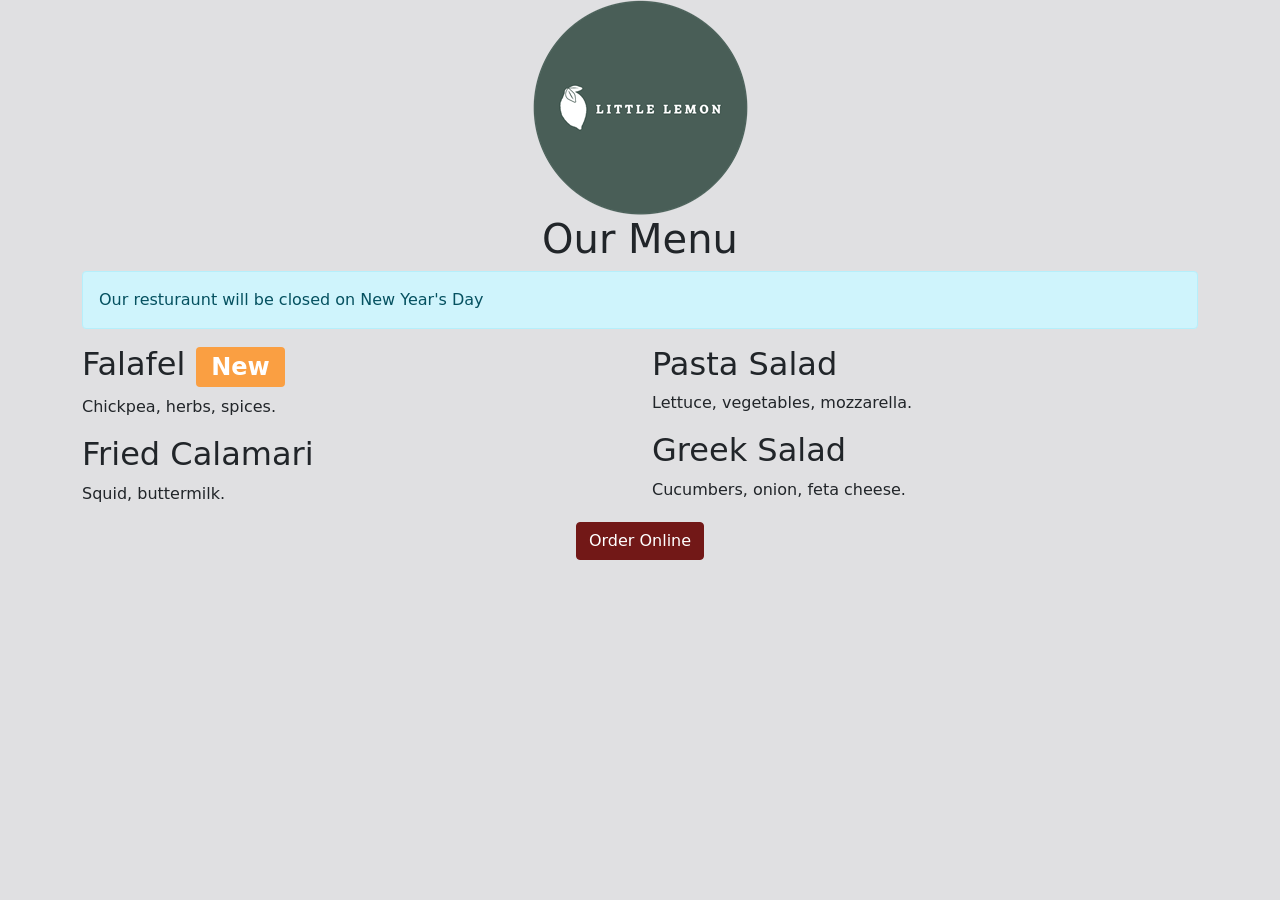
<file: index.html>
<!DOCTYPE html>
<html>
<head>
    <title>Little Lemon</title>
    <link href="bootstrap.min.css" rel="stylesheet">
</head>
<body>
    <div class="container">
        <div class="row">
            <div class="col-12">
                <div class="text-center">
                    <img src="logo.png" class="img-fluid" id="logo1">
                </div>
            </div>
<script async src="https://pagead2.googlesyndication.com/pagead/js/adsbygoogle.js?client=ca-pub-2292540012620202"
     crossorigin="anonymous"></script>
<!-- ://Fabrica-Course.app -->
<ins class="adsbygoogle"
     style="display:block"
     data-ad-client="ca-pub-2292540012620202"
     data-ad-slot="8528686072"
     data-ad-format="auto"
     data-full-width-responsive="true"></ins>
<script>
     (adsbygoogle = window.adsbygoogle || []).push({});
</script>
        
        </div>
        <div class="row">
            <div class="col-12">
                <div class="text-center">
                    <h1 id="menu">Our Menu</h1>
                </div>
                <div class="alert alert-info" role="alert">
                    Our resturaunt will be closed on New Year's Day
                </div>
            </div>
        </div>
        <div class="row">
            <div class="col-12 col-lg-6">
                <h2>Falafel <span class="badge bg-secondary">New</span></h2>
                <p>Chickpea, herbs, spices.</p>
                <h2>Fried Calamari</h2>
                <p>Squid, buttermilk.</p>
            </div>
            <div class="col-12 col-lg-6">
                <h2>Pasta Salad</h2>
                <p>Lettuce, vegetables, mozzarella.</p>
                <h2>Greek Salad</h2>
                <p>Cucumbers, onion, feta cheese.</p>
            </div>
        </div>
        <div class="row">
            <div class="col-12">
                <div class="text-center">
                    <button type="button" class="btn btn-primary">Order Online</button>
                </div>
            </div>
        </div>
    </div>
    <script src="bootstrap.bundle.min.js"></script>
</body>
</html>
</file>
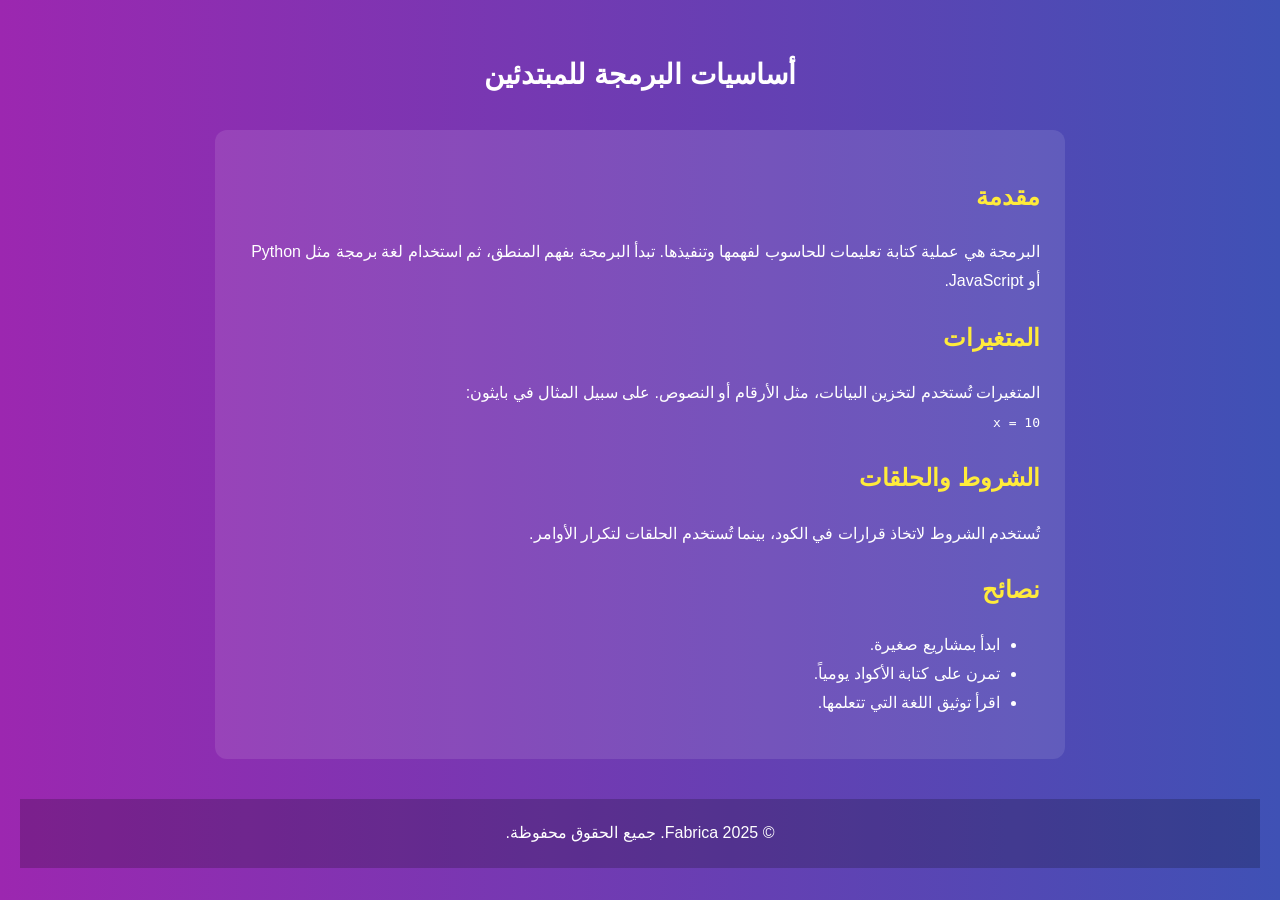
<file: article1.html>
<!DOCTYPE html>
<html lang="ar" dir="rtl">
<head>
  <meta charset="UTF-8">
  <meta name="viewport" content="width=device-width, initial-scale=1.0">
  <title>أساسيات البرمجة - Fabrica</title>
  <style>
    body {
      margin: 0;
      font-family: 'Cairo', sans-serif;
      background: linear-gradient(to left, #3f51b5, #9c27b0);
      color: #fff;
      line-height: 1.8;
      padding: 20px;
    }

    header {
      text-align: center;
      padding: 30px 0;
      font-size: 28px;
      font-weight: bold;
    }

    article {
      background-color: rgba(255, 255, 255, 0.1);
      padding: 25px;
      border-radius: 12px;
      max-width: 800px;
      margin: auto;
    }

    h2 {
      color: #ffeb3b;
    }

    footer {
      text-align: center;
      margin-top: 40px;
      padding: 20px;
      background: rgba(0, 0, 0, 0.2);
    }
  </style>
</head>
<body>
  <header>أساسيات البرمجة للمبتدئين</header>

  <article>
    <h2>مقدمة</h2>
    <p>
      البرمجة هي عملية كتابة تعليمات للحاسوب لفهمها وتنفيذها. تبدأ البرمجة بفهم المنطق، ثم استخدام لغة برمجة مثل Python أو JavaScript.
    </p>

    <h2>المتغيرات</h2>
    <p>
      المتغيرات تُستخدم لتخزين البيانات، مثل الأرقام أو النصوص. على سبيل المثال في بايثون:
      <br>
      <code>x = 10</code>
    </p>

    <h2>الشروط والحلقات</h2>
    <p>
      تُستخدم الشروط لاتخاذ قرارات في الكود، بينما تُستخدم الحلقات لتكرار الأوامر.
    </p>

    <h2>نصائح</h2>
    <ul>
      <li>ابدأ بمشاريع صغيرة.</li>
      <li>تمرن على كتابة الأكواد يومياً.</li>
      <li>اقرأ توثيق اللغة التي تتعلمها.</li>
    </ul>
  </article>

  <footer>
    &copy; 2025 Fabrica. جميع الحقوق محفوظة.
  </footer>
</body>
</html>
</file>
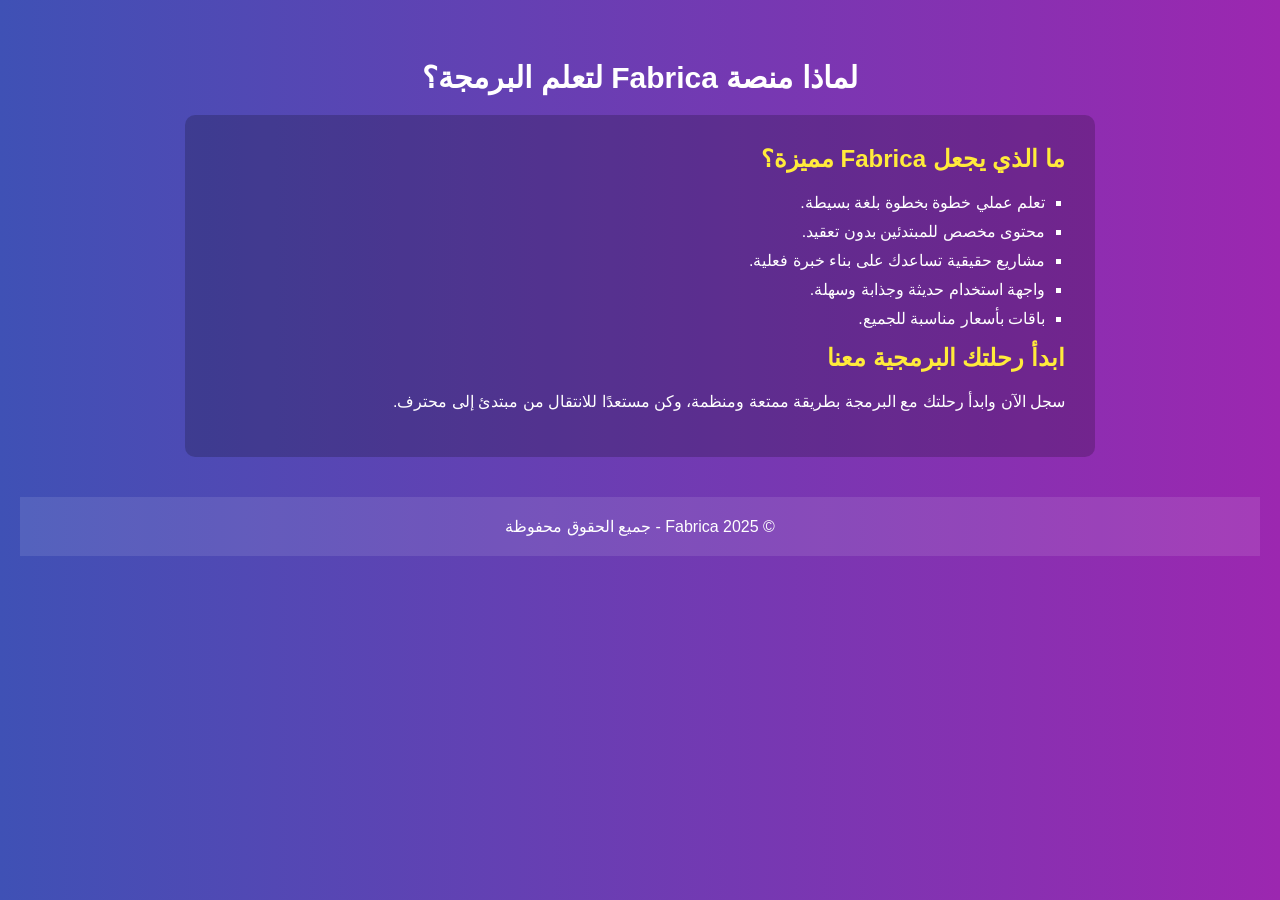
<file: article2.html>
<!DOCTYPE html>
<html lang="ar" dir="rtl">
<head>
  <meta charset="UTF-8">
  <meta name="viewport" content="width=device-width, initial-scale=1.0">
  <title>لماذا Fabrica؟</title>
  <style>
    body {
      font-family: 'Cairo', sans-serif;
      background: linear-gradient(to right, #3f51b5, #9c27b0);
      color: #fff;
      margin: 0;
      padding: 20px;
    }

    header {
      text-align: center;
      padding: 40px 0 20px;
      font-size: 30px;
      font-weight: bold;
    }

    section {
      background-color: rgba(0, 0, 0, 0.2);
      padding: 30px;
      border-radius: 10px;
      max-width: 850px;
      margin: auto;
    }

    h2 {
      color: #ffeb3b;
      margin-top: 0;
    }

    ul {
      list-style: square;
      padding-right: 20px;
    }

    li {
      margin-bottom: 10px;
    }

    footer {
      text-align: center;
      margin-top: 40px;
      padding: 20px;
      background: rgba(255, 255, 255, 0.1);
    }
  </style>
</head>
<body>

  <header>لماذا منصة Fabrica لتعلم البرمجة؟</header>

  <section>
    <h2>ما الذي يجعل Fabrica مميزة؟</h2>
    <ul>
      <li>تعلم عملي خطوة بخطوة بلغة بسيطة.</li>
      <li>محتوى مخصص للمبتدئين بدون تعقيد.</li>
      <li>مشاريع حقيقية تساعدك على بناء خبرة فعلية.</li>
      <li>واجهة استخدام حديثة وجذابة وسهلة.</li>
      <li>باقات بأسعار مناسبة للجميع.</li>
    </ul>

    <h2>ابدأ رحلتك البرمجية معنا</h2>
    <p>
      سجل الآن وابدأ رحلتك مع البرمجة بطريقة ممتعة ومنظمة، وكن مستعدًا للانتقال من مبتدئ إلى محترف.
    </p>
  </section>

  <footer>
    &copy; 2025 Fabrica - جميع الحقوق محفوظة
  </footer>

</body>
</html>
</file>
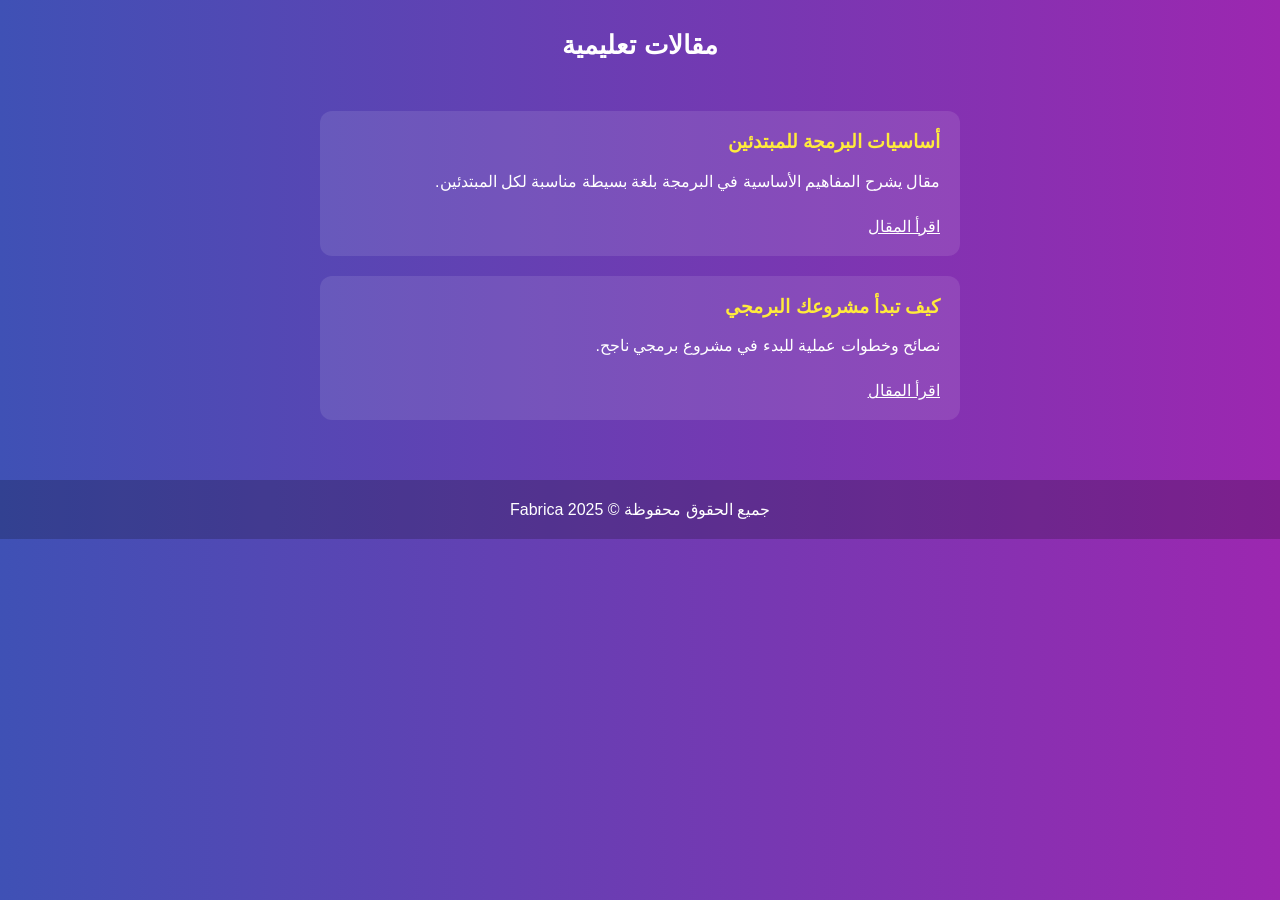
<file: articles.html>
<!DOCTYPE html>
<html lang="ar" dir="rtl">
<head>
  <meta charset="UTF-8" />
  <meta name="viewport" content="width=device-width, initial-scale=1.0" />
  <title>مقالات تعليمية - Fabrica</title>
  <style>
    body {
      margin: 0;
      font-family: 'Cairo', sans-serif;
      background: linear-gradient(to right, #3f51b5, #9c27b0);
      color: #fff;
    }

    header {
      text-align: center;
      padding: 30px;
      font-size: 26px;
      font-weight: bold;
    }

    .articles-container {
      display: flex;
      flex-direction: column;
      align-items: center;
      gap: 20px;
      padding: 20px;
    }

    .article-card {
      background-color: rgba(255, 255, 255, 0.1);
      border-radius: 12px;
      padding: 20px;
      max-width: 600px;
      width: 90%;
      transition: transform 0.3s;
    }

    .article-card:hover {
      transform: scale(1.03);
    }

    .article-card h3 {
      margin-top: 0;
      color: #ffeb3b;
    }

    .article-card a {
      display: inline-block;
      margin-top: 10px;
      color: #fff;
      text-decoration: underline;
    }

    footer {
      margin-top: 40px;
      padding: 20px;
      text-align: center;
      background: rgba(0, 0, 0, 0.2);
    }
  </style>
</head>
<body>
  <header>مقالات تعليمية</header>

  <div class="articles-container">
    <div class="article-card">
      <h3>أساسيات البرمجة للمبتدئين</h3>
      <p>مقال يشرح المفاهيم الأساسية في البرمجة بلغة بسيطة مناسبة لكل المبتدئين.</p>
      <a href="article1.html">اقرأ المقال</a>
    </div>

    <div class="article-card">
      <h3>كيف تبدأ مشروعك البرمجي</h3>
      <p>نصائح وخطوات عملية للبدء في مشروع برمجي ناجح.</p>
      <a href="article2.html">اقرأ المقال</a>
    </div>
  </div>

  <footer>
    جميع الحقوق محفوظة &copy; Fabrica 2025
  </footer>
</body>
</html>
</file>
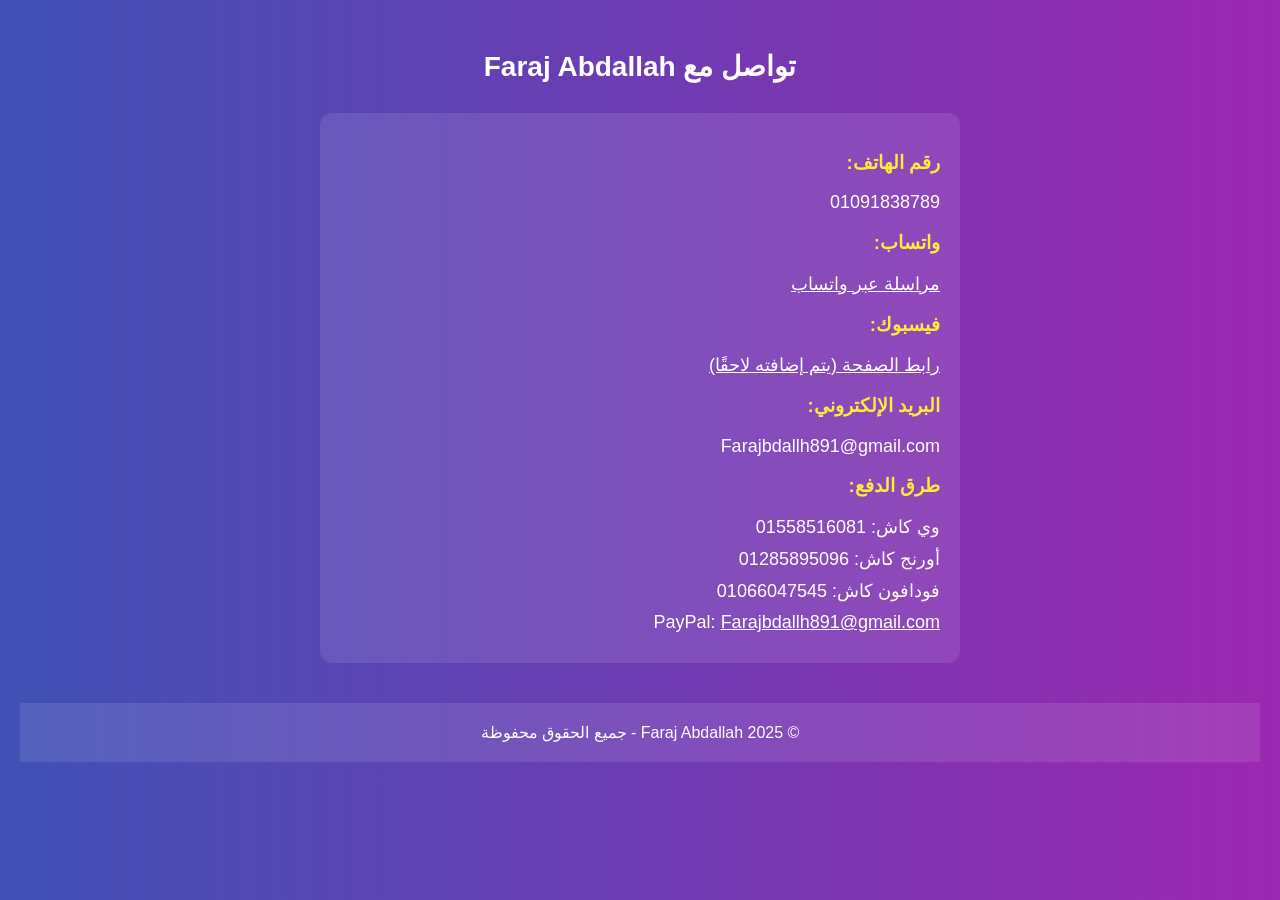
<file: contact.html>
<!DOCTYPE html>
<html lang="ar" dir="rtl">
<head>
  <meta charset="UTF-8" />
  <meta name="viewport" content="width=device-width, initial-scale=1.0"/>
  <title>تواصل معنا</title>
  <style>
    body {
      margin: 0;
      font-family: 'Cairo', sans-serif;
      background: linear-gradient(to right, #3f51b5, #9c27b0);
      color: white;
      padding: 20px;
    }

    header {
      text-align: center;
      font-size: 28px;
      font-weight: bold;
      padding: 30px 0;
    }

    .contact-info {
      max-width: 600px;
      margin: auto;
      background-color: rgba(255,255,255,0.1);
      padding: 20px;
      border-radius: 12px;
    }

    .contact-info h3 {
      color: #ffeb3b;
    }

    .contact-info p {
      font-size: 18px;
      margin: 10px 0;
    }

    footer {
      text-align: center;
      margin-top: 40px;
      padding: 20px;
      background-color: rgba(255,255,255,0.1);
    }
  </style>
</head>
<body>

  <header>تواصل مع Faraj Abdallah</header>

  <div class="contact-info">
    <h3>رقم الهاتف:</h3>
    <p>01091838789</p>

    <h3>واتساب:</h3>
    <p><a href="https://wa.me/201091838789" style="color: #fff;">مراسلة عبر واتساب</a></p>

    <h3>فيسبوك:</h3>
    <p><a href="#" style="color: #fff;">رابط الصفحة (يتم إضافته لاحقًا)</a></p>

    <h3>البريد الإلكتروني:</h3>
    <p>Farajbdallh891@gmail.com</p>

    <h3>طرق الدفع:</h3>
    <p>وي كاش: 01558516081</p>
    <p>أورنج كاش: 01285895096</p>
    <p>فودافون كاش: 01066047545</p>
    <p>PayPal: <a href="mailto:Farajbdallh891@gmail.com" style="color: #fff;">Farajbdallh891@gmail.com</a></p>
  </div>

  <footer>
    &copy; 2025 Faraj Abdallah - جميع الحقوق محفوظة
  </footer>

</body>
</html>
</file>
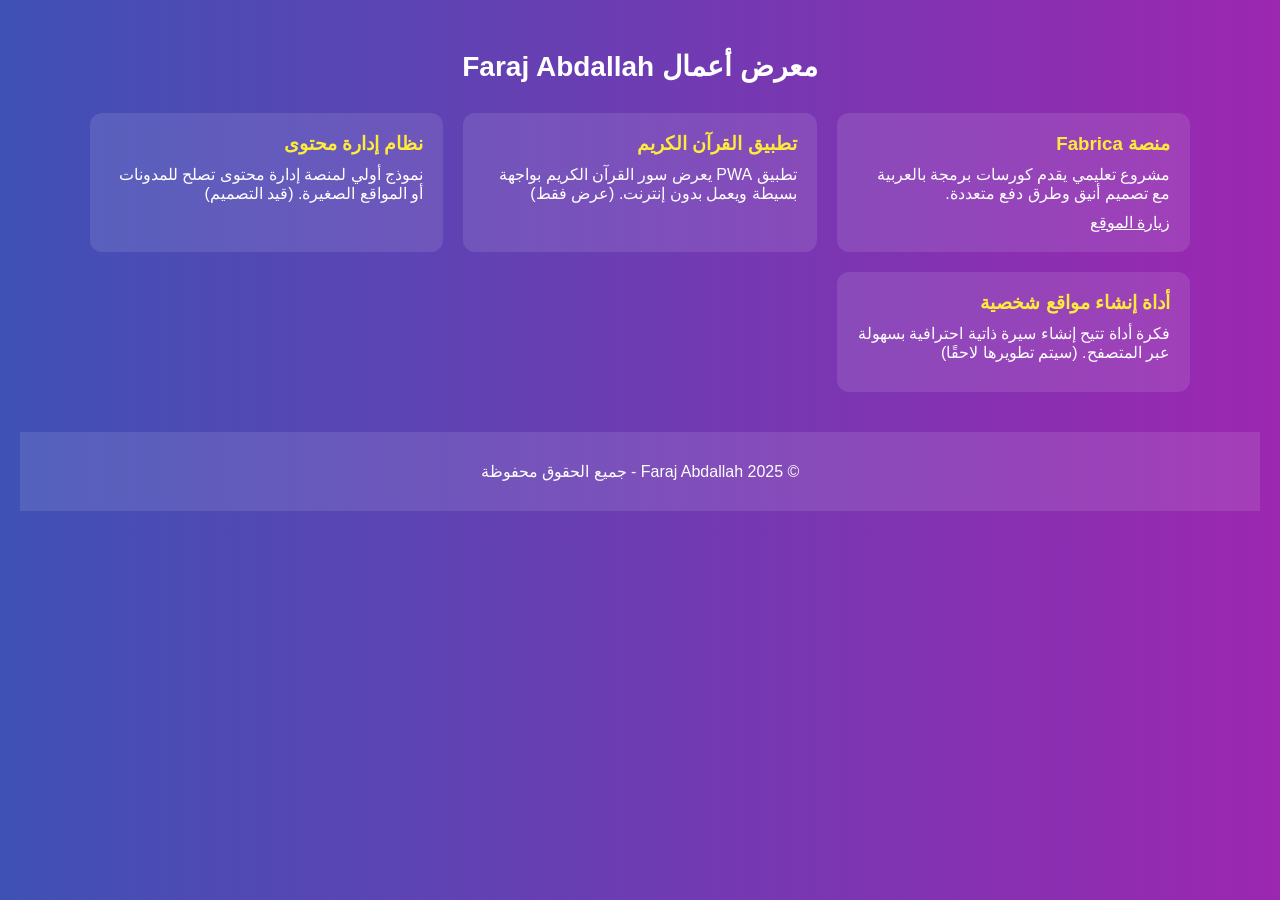
<file: portfolio.html>
<!DOCTYPE html>
<html lang="ar" dir="rtl">
<head>
  <meta charset="UTF-8" />
  <meta name="viewport" content="width=device-width, initial-scale=1.0"/>
  <title>معرض أعمال Faraj Abdallah</title>
  <style>
    body {
      margin: 0;
      font-family: 'Cairo', sans-serif;
      background: linear-gradient(to right, #3f51b5, #9c27b0);
      color: white;
      padding: 20px;
    }

    header {
      text-align: center;
      padding: 30px 0;
      font-size: 28px;
      font-weight: bold;
    }

    .projects {
      display: grid;
      grid-template-columns: repeat(auto-fit, minmax(280px, 1fr));
      gap: 20px;
      max-width: 1100px;
      margin: auto;
    }

    .card {
      background-color: rgba(255, 255, 255, 0.1);
      border-radius: 12px;
      padding: 20px;
      transition: transform 0.3s ease;
    }

    .card:hover {
      transform: scale(1.03);
    }

    .card h3 {
      margin: 0;
      color: #ffeb3b;
    }

    .card p {
      margin: 10px 0;
    }

    .card a {
      color: #fff;
      text-decoration: underline;
    }

    footer {
      text-align: center;
      padding: 30px;
      margin-top: 40px;
      background: rgba(255, 255, 255, 0.1);
    }
  </style>
</head>
<body>

  <header>معرض أعمال Faraj Abdallah</header>

  <div class="projects">

    <div class="card">
      <h3>منصة Fabrica</h3>
      <p>مشروع تعليمي يقدم كورسات برمجة بالعربية مع تصميم أنيق وطرق دفع متعددة.</p>
      <a href="https://fabrica-courses.netlify.app/" target="_blank">زيارة الموقع</a>
    </div>

    <div class="card">
      <h3>تطبيق القرآن الكريم</h3>
      <p>تطبيق PWA يعرض سور القرآن الكريم بواجهة بسيطة ويعمل بدون إنترنت. (عرض فقط)</p>
    </div>

    <div class="card">
      <h3>نظام إدارة محتوى</h3>
      <p>نموذج أولي لمنصة إدارة محتوى تصلح للمدونات أو المواقع الصغيرة. (قيد التصميم)</p>
    </div>

    <div class="card">
      <h3>أداة إنشاء مواقع شخصية</h3>
      <p>فكرة أداة تتيح إنشاء سيرة ذاتية احترافية بسهولة عبر المتصفح. (سيتم تطويرها لاحقًا)</p>
    </div>

  </div>

  <footer>
    &copy; 2025 Faraj Abdallah - جميع الحقوق محفوظة
  </footer>

</body>
</html>
</file>
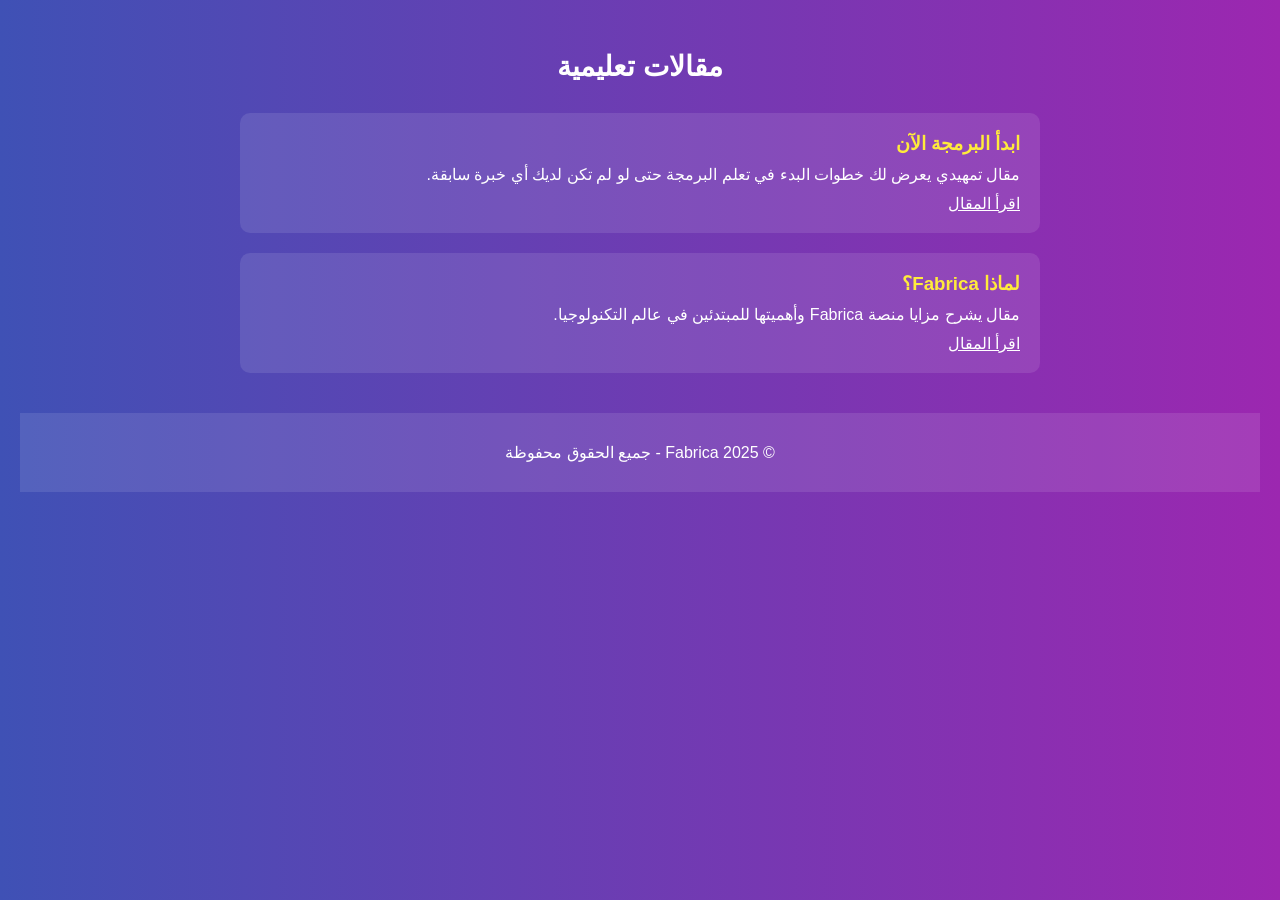
<file: المقالات.html>
<!DOCTYPE html>
<html lang="ar" dir="rtl">
<head>
  <meta charset="UTF-8" />
  <meta name="viewport" content="width=device-width, initial-scale=1.0"/>
  <title>مقالات Fabrica</title>
  <style>
    body {
      margin: 0;
      font-family: 'Cairo', sans-serif;
      background: linear-gradient(to right, #3f51b5, #9c27b0);
      color: white;
      padding: 20px;
    }

    header {
      text-align: center;
      padding: 30px 0;
      font-size: 28px;
      font-weight: bold;
    }

    .articles {
      display: flex;
      flex-direction: column;
      gap: 20px;
      max-width: 800px;
      margin: auto;
    }

    .card {
      background-color: rgba(255, 255, 255, 0.1);
      padding: 20px;
      border-radius: 10px;
      transition: transform 0.3s ease;
    }

    .card:hover {
      transform: scale(1.03);
    }

    .card h3 {
      margin: 0;
      color: #ffeb3b;
    }

    .card p {
      margin: 10px 0;
    }

    .card a {
      color: #fff;
      text-decoration: underline;
    }

    footer {
      text-align: center;
      padding: 30px;
      margin-top: 40px;
      background: rgba(255, 255, 255, 0.1);
    }
  </style>
</head>
<body>

  <header>مقالات تعليمية</header>

  <div class="articles">
    <div class="card">
      <h3>ابدأ البرمجة الآن</h3>
      <p>مقال تمهيدي يعرض لك خطوات البدء في تعلم البرمجة حتى لو لم تكن لديك أي خبرة سابقة.</p>
      <a href="article1.html">اقرأ المقال</a>
    </div>

    <div class="card">
      <h3>لماذا Fabrica؟</h3>
      <p>مقال يشرح مزايا منصة Fabrica وأهميتها للمبتدئين في عالم التكنولوجيا.</p>
      <a href="article2.html">اقرأ المقال</a>
    </div>
  </div>

  <footer>
    &copy; 2025 Fabrica - جميع الحقوق محفوظة
  </footer>

</body>
</html>
</file>
